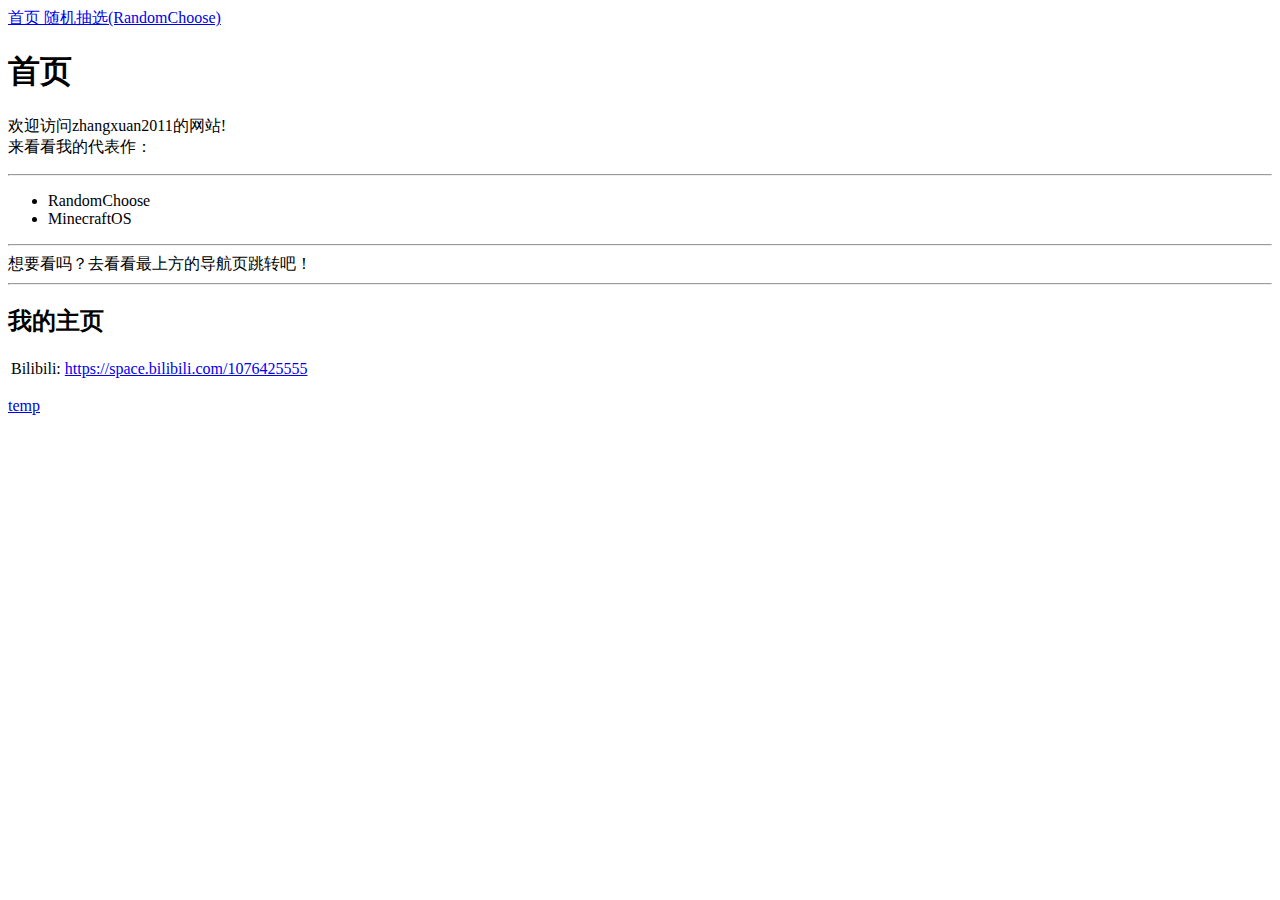
<file: index.html>
<!DOCTYPE html>

<html>
<head>
  <meta http-equiv="CONTENT-TYPE" content="text/html; charset=UTF-8">
  <title>zhangxuan2011的网站 | 首页</title>
</head>
<body>
  <style></style>  
  <div class="nav">
    <a href="https://zhangxuan2011.github.io">首页 </a>
    <a href="https://zhangxuan2011.github.io/RandomChoose">随机抽选(RandomChoose) </a>
  </div>
  <div class="main">
    <h1>首页</h1>
    <p>
      欢迎访问zhangxuan2011的网站!<br>
      来看看我的代表作：<br><hr>
      <ul>
        <li>RandomChoose</li>
        <li>MinecraftOS</li>
      </ul>
      <hr>
      想要看吗？去看看最上方的导航页跳转吧！
      <hr>
      <h2>我的主页</h2>
      <table>
        <tr>
          <td>Bilibili:</td>
          <td>
            <a href="https://space.bilibili.com/1076425555">https://space.bilibili.com/1076425555</a>
          </td>
        </tr>
      </table>
    </p>
    <a href="./code/mkcodediff.txt">temp</a>
  </div>
</body>
</html>
</file>
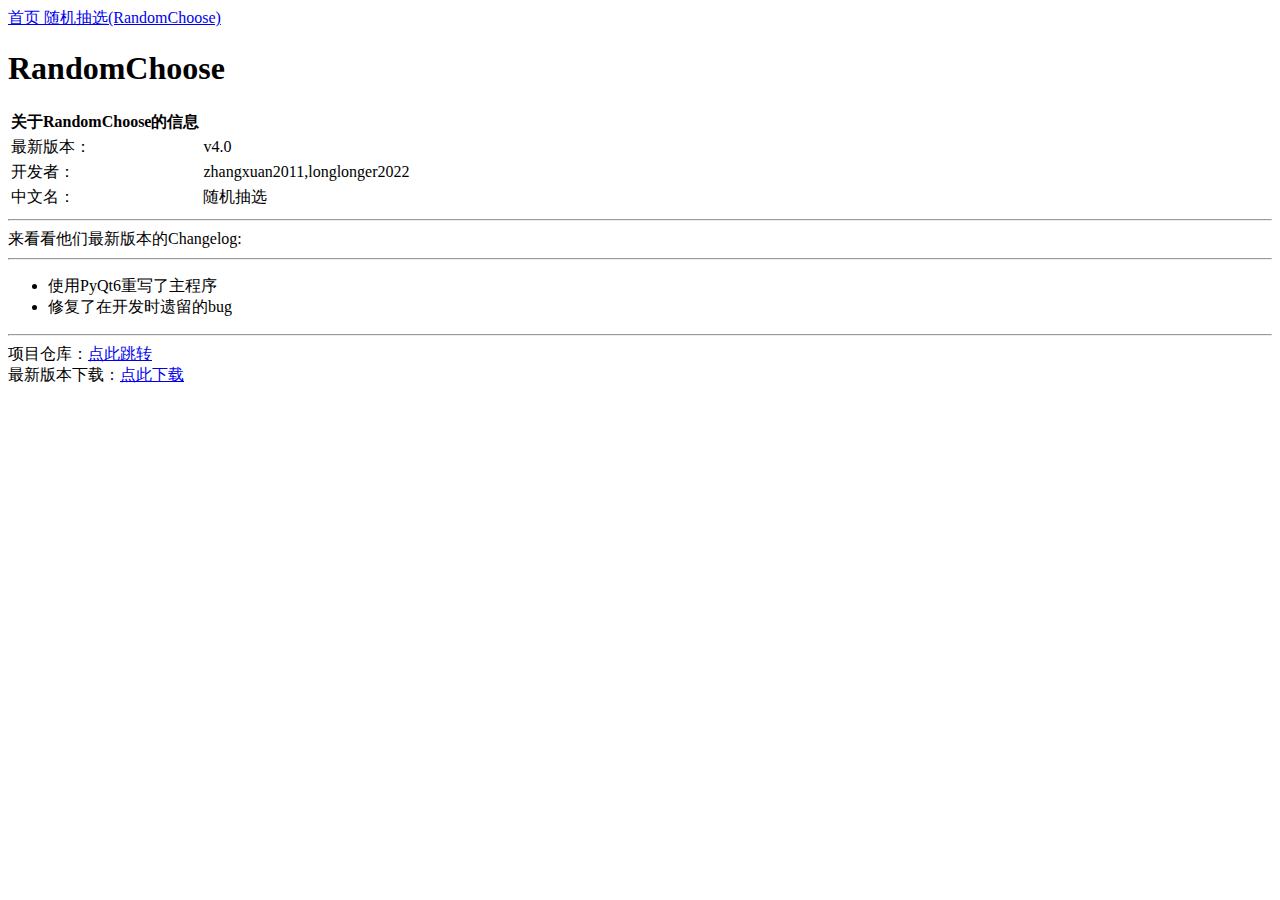
<file: RandomChoose/index.html>
<!DOCTYPE html>

<html>
<head>
  <meta http-equiv="CONTENT-TYPE" content="text/html; charset=UTF-8">
  <link rel="stylesheet" href="../bootstrap/css/style.css">
  <title>zhangxuan2011的网站 | RandomChoose</title>
</head>
<body>
  <div class='nav'>
    <a href="https://zhangxuan2011.github.io">首页 </a>
    <a href="https://zhangxuan2011.github.io/RandomChoose">随机抽选(RandomChoose) </a>
  </div>
  <div class="main">
      <h1>RandomChoose</h1>
      <p>
        <table>
          <tr>
            <th>关于RandomChoose的信息</th>
          </tr>
          <tr>
            <td>最新版本：</td>
            <td>v4.0</td>
          </tr>
          <tr>
            <td>开发者：</td>
            <td>zhangxuan2011,longlonger2022</td>
          </tr>
          <tr>
            <td>中文名：</td>
            <td>随机抽选</td>
          </tr>
        </table>
      <hr>
      来看看他们最新版本的Changelog:<br><hr>
      <ul>
        <li>使用PyQt6重写了主程序</li>
        <li>修复了在开发时遗留的bug</li>
      </ul>
      <hr>
      项目仓库：<a href="https://github.com/zhangxuan2011/RandomChoose">点此跳转</a> 
      <br>
      最新版本下载：<a href="https://ghproxy.cc/https://github.com/zhangxuan2011/RandomChoose/releases/download/v4.0/RandomChoose-v4.0-windows-src.zip">点此下载</a>
  </p>
  </div>
</body>
</html>
</file>
<file: bootstrap/css/style.css>
* {
  font-family: 'Arial, Helvetica, sans-serif, "Microsoft YaHei", "SimHei", "PingFang SC", serif, monospace, cursive, fantasy;';
}
</file>
